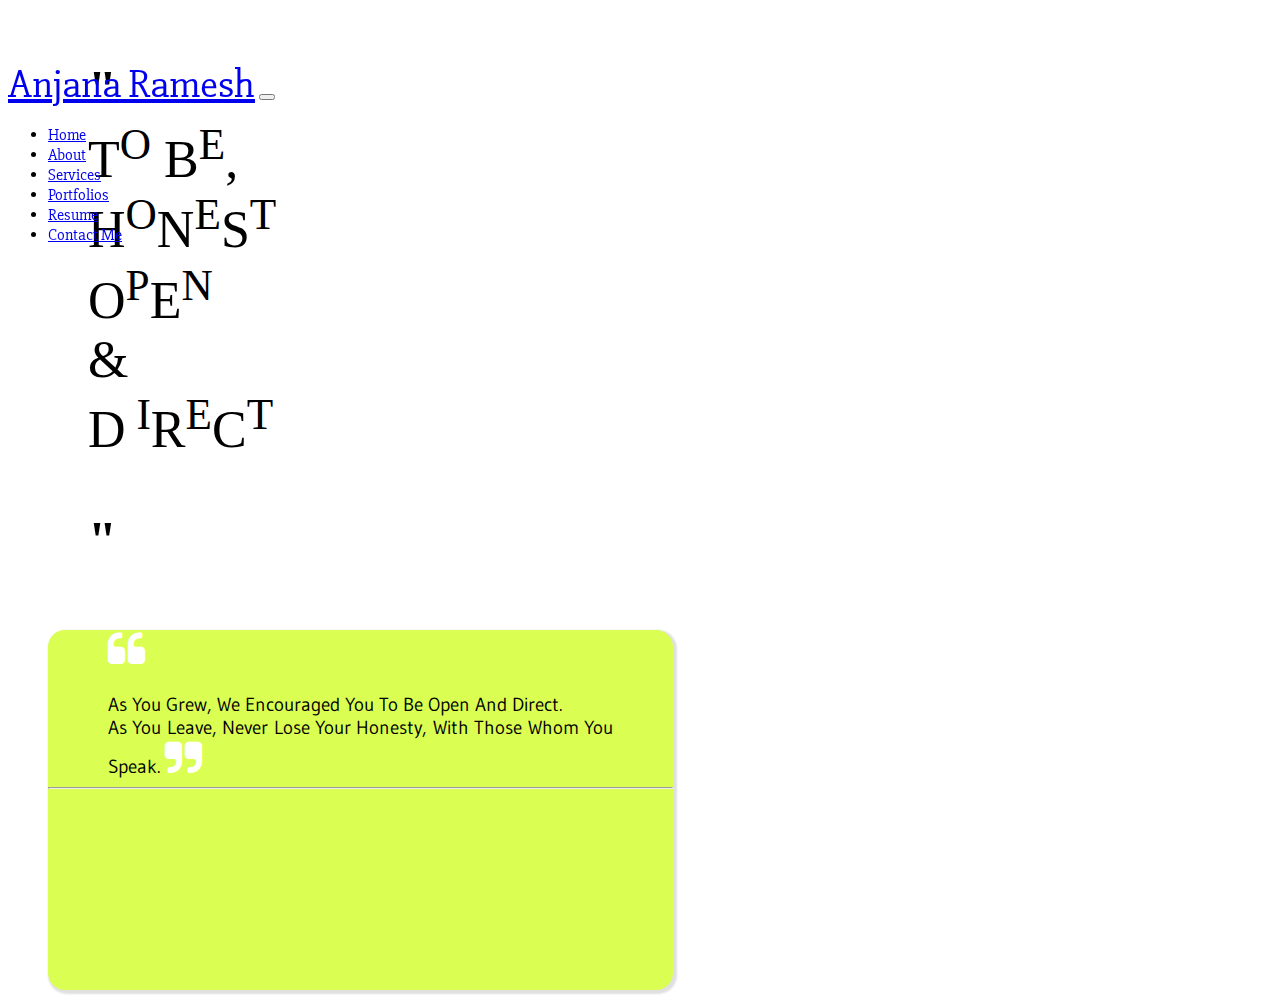
<file: about.html>
<!DOCTYPE html>
<html lang="en">

<head>
    <meta charset="UTF-8">
    <meta http-equiv="X-UA-Compatible" content="IE=edge">
    <meta name="viewport" content="width=device-width, initial-scale=1.0">
    <!-- Bootstrap CSS -->
    <link href="https://cdn.jsdelivr.net/npm/bootstrap@5.1.3/dist/css/bootstrap.min.css" rel="stylesheet"
        integrity="sha384-1BmE4kWBq78iYhFldvKuhfTAU6auU8tT94WrHftjDbrCEXSU1oBoqyl2QvZ6jIW3" crossorigin="anonymous">
    <!-- font awaesome -->
    <link rel="stylesheet" href="https://cdnjs.cloudflare.com/ajax/libs/font-awesome/4.7.0/css/font-awesome.min.css" />

    <!-- google fonts -->

    <link rel="preconnect" href="https://fonts.googleapis.com">
    <link rel="preconnect" href="https://fonts.gstatic.com" crossorigin>
    <link href="https://fonts.googleapis.com/css2?family=Slabo+27px&display=swap" rel="stylesheet">
    <!--  -->
    <link rel="preconnect" href="https://fonts.googleapis.com">
    <link rel="preconnect" href="https://fonts.gstatic.com" crossorigin>
    <link href="https://fonts.googleapis.com/css2?family=Gudea&display=swap" rel="stylesheet">

    <link rel="stylesheet" href="about.css">
    <link rel="icon" href="me.jpeg" type="image/gif" sizes="16x16">
    <title>ANJANA RAMESH</title>
</head>

<body>

    <!-- Navbar Started -->

    <header class="text-white" style="z-index: 1; position: fixed; width: 100%;">
        <div class="row">
            <div class="col-md-12 col-12 col-sm-12">
                <nav class="navbar navbar-expand-lg navbar-light bg-light">
                    <div class="container-fluid">
                        <a class="navbar-brand" href="#">Anjana Ramesh</a>
                        <button class="navbar-toggler" type="button" data-bs-toggle="collapse"
                            data-bs-target="#navbarSupportedContent" aria-controls="navbarSupportedContent"
                            aria-expanded="false" aria-label="Toggle navigation">
                            <span class="navbar-toggler-icon"></span>
                        </button>
                        <div class="collapse navbar-collapse" id="navbarSupportedContent">
                            <ul class="navbar-nav ms-auto pe-4">
                                <li class="nav-item">
                                    <a class="nav-link text-black" aria-current="page" href="index.html">Home</a>
                                </li>
                                <li class="nav-item">
                                    <a class="nav-link active text-secondary" href="about.html">About</a>
                                </li>
                                <li class="nav-item">
                                    <a class="nav-link text-black" href="service.html">Services</a>
                                </li>
                                <li class="nav-item">
                                    <a class="nav-link text-black" href="portfolio.html">Portfolios</a>
                                </li>
                                <li class="nav-item">
                                    <a class="nav-link text-black" href="resume.html">Resume</a>
                                </li>
                                <li class="nav-item">
                                    <a class="nav-link text-black" href="contact.html">Contact Me</a>
                                </li>
                            </ul>

                        </div>
                    </div>
                </nav>
            </div>
        </div>
    </header>
    <!-- Navbar End -->


    <!-- About Start -->

    <div>
        <div class="container-fluid">
            <div class="row">
                <div class="col-md-8 col-12 col-sm-8 mt-5 " >
                    <figure class="text-center ms-5">
                        <blockquote class="blockquote">
                            <div class="quote text-black">
                                <p><strong>"</strong><br>T<sup>O</sup>
                                    B<sup>E</sup>,<br>H<sup>O</sup>N<sup>E</sup>S<sup>T</sup><br>O<sup>P</sup>E<sup>N</sup><br>&<br>D<sup>
                                        I</sup>R<sup>E</sup>C<sup>T</sup>
                                </p><strong>"</strong>
                            </div>
                        </blockquote>
                    </figure>


                    <div class="container">
                        <blockquote class="quote-box m-auto mb-5">
                            <p class="quote-text mt-4"> <i class="fa fa-quote-left" aria-hidden="true"></i><br><br>
                               As You Grew, We Encouraged You To Be Open And Direct.<br>
                        As You Leave, Never Lose Your Honesty, With Those Whom You Speak.
                                <i class="fa fa-quote-right" aria-hidden="true"></i>
                            </p>
                            <hr>
                        </blockquote>
                    </div>
                </div>


                <div class="intro-right">
                    <div class="container-fluid">
                        <div class="row">
                            <!-- <h3 class="about fst-italic text-center">About Me</h3> -->
                            <div class=" col-md-4 col-12 col-sm-4 mt-4">
                                <div class="bd">
                                    <div class="bd1 mb-4">
                                        <img src="me.jpeg" alt="bg" class="me">
                                    </div>
                                </div>
                            </div>
                        </div>
                    </div>
                </div>
            </div>
        </div>
    </div>




    <!-- Optional JavaScript; choose one of the two! -->

    <!-- Option 1: Bootstrap Bundle with Popper -->
    <script src="https://cdn.jsdelivr.net/npm/bootstrap@5.1.3/dist/js/bootstrap.bundle.min.js"
        integrity="sha384-ka7Sk0Gln4gmtz2MlQnikT1wXgYsOg+OMhuP+IlRH9sENBO0LRn5q+8nbTov4+1p"
        crossorigin="anonymous"></script>

    <!-- Option 2: Separate Popper and Bootstrap JS -->
    <!--
    <script src="https://cdn.jsdelivr.net/npm/@popperjs/core@2.10.2/dist/umd/popper.min.js" integrity="sha384-7+zCNj/IqJ95wo16oMtfsKbZ9ccEh31eOz1HGyDuCQ6wgnyJNSYdrPa03rtR1zdB" crossorigin="anonymous"></script>
    <script src="https://cdn.jsdelivr.net/npm/bootstrap@5.1.3/dist/js/bootstrap.min.js" integrity="sha384-QJHtvGhmr9XOIpI6YVutG+2QOK9T+ZnN4kzFN1RtK3zEFEIsxhlmWl5/YESvpZ13" crossorigin="anonymous"></script>
    -->

</body>

</html>
</file>
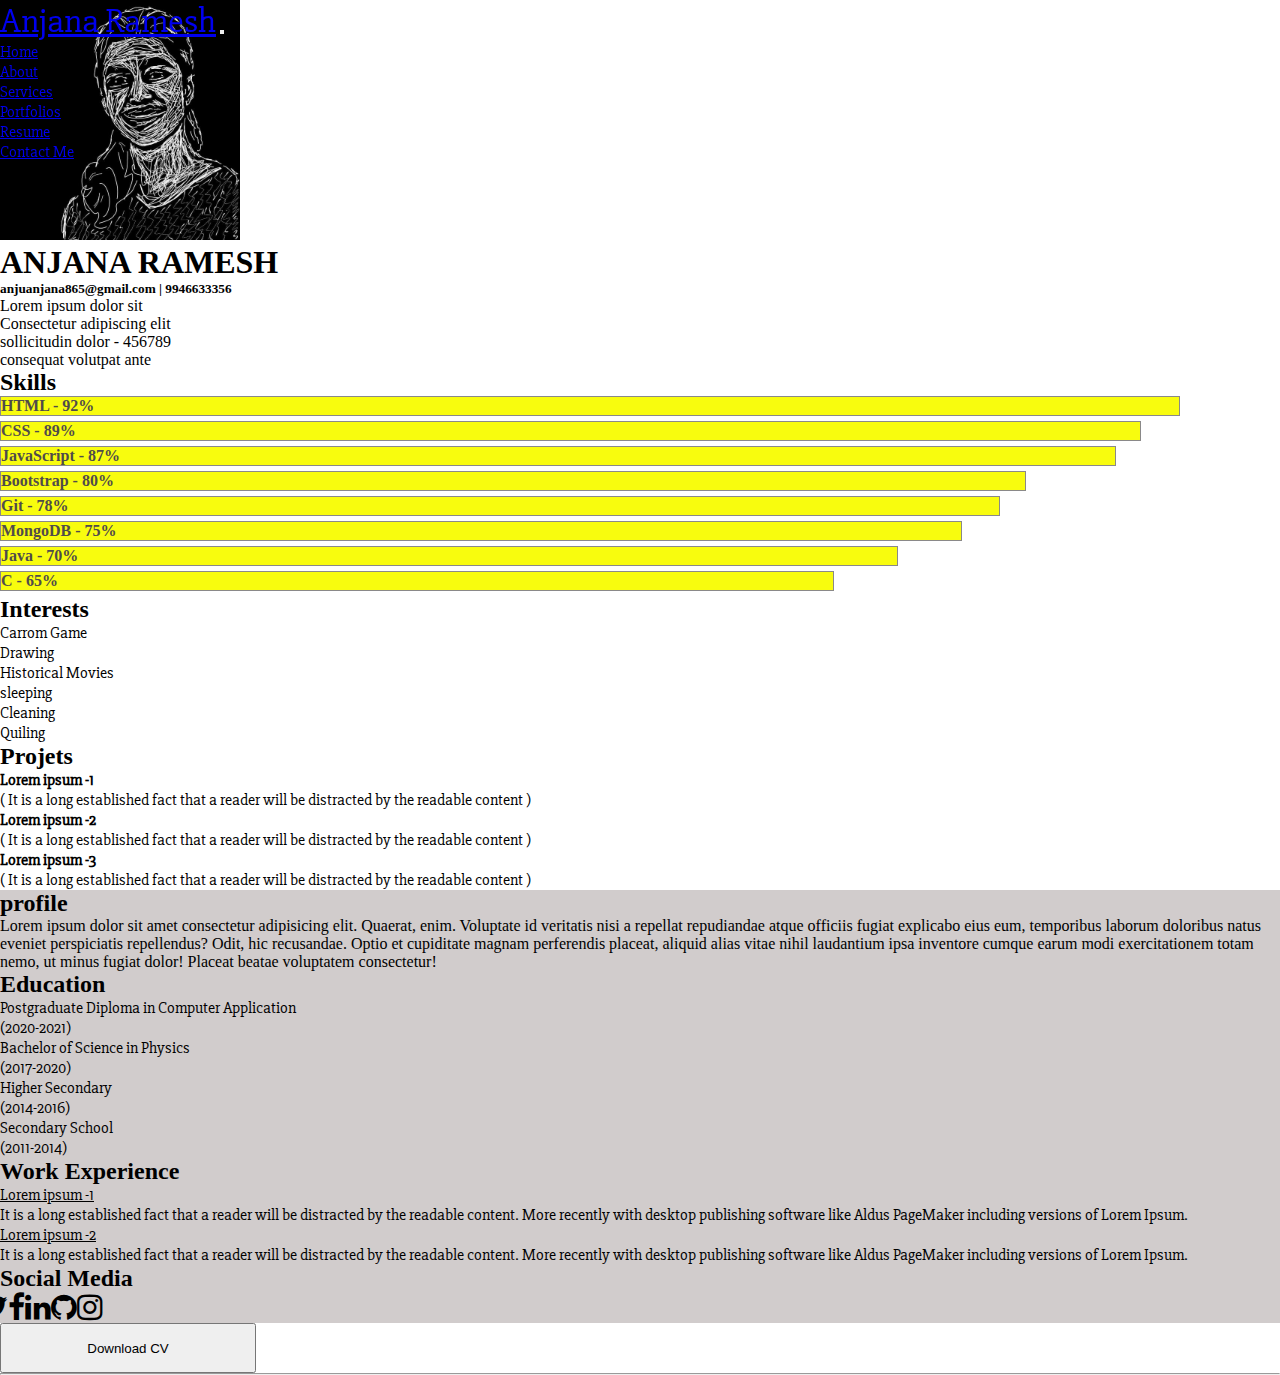
<file: resume.html>
<!doctype html>
<html lang="en">

<head>
    <!-- Required meta tags -->
    <meta charset="utf-8">
    <meta name="viewport" content="width=device-width, initial-scale=1">

    <!-- Bootstrap CSS -->
    <link href="https://cdn.jsdelivr.net/npm/bootstrap@5.1.3/dist/css/bootstrap.min.css" rel="stylesheet"
        integrity="sha384-1BmE4kWBq78iYhFldvKuhfTAU6auU8tT94WrHftjDbrCEXSU1oBoqyl2QvZ6jIW3" crossorigin="anonymous">

    <!-- font awaesome -->
    <link rel="stylesheet" href="https://cdnjs.cloudflare.com/ajax/libs/font-awesome/4.7.0/css/font-awesome.min.css" />

    <!-- google fonts -->

    <link rel="preconnect" href="https://fonts.googleapis.com">
    <link rel="preconnect" href="https://fonts.gstatic.com" crossorigin>
    <link href="https://fonts.googleapis.com/css2?family=Slabo+27px&display=swap" rel="stylesheet">

    <link rel="stylesheet" href="resume.css">
     <!--html icon code  -->

    <link rel="icon" href="me.jpeg" type="image/gif" sizes="16x16">
    <title>ANJANA RAMESH</title>
</head>

<body>

    <!-- Header Start -->

    <header class="text-black bg-light" style="z-index: 1; position: fixed; width: 100%;">
        <div class="row">
            <div class="col-md-12 col-12 col-sm-12">
                <nav class="navbar navbar-expand-lg navbar-light bg-light">
                    <div class="container-fluid">
                        <a class="navbar-brand" href="#">Anjana Ramesh</a>
                        <button class="navbar-toggler" type="button" data-bs-toggle="collapse"
                            data-bs-target="#navbarSupportedContent" aria-controls="navbarSupportedContent"
                            aria-expanded="false" aria-label="Toggle navigation">
                            <span class="navbar-toggler-icon"></span>
                        </button>
                        <div class="collapse navbar-collapse" id="navbarSupportedContent">
                            <ul class="navbar-nav ms-auto pe-4">
                                <li class="nav-item">
                                    <a class="nav-link text-black" aria-current="page" href="index.html">Home</a>
                                </li>
                                <li class="nav-item">
                                    <a class="nav-link text-black" href="about.html">About</a>
                                </li>
                                <li class="nav-item">
                                    <a class="nav-link text-black" href="service.html">Services</a>
                                </li>
                                <li class="nav-item">
                                    <a class="nav-link text-black" href="portfolio.html">Portfolios</a>
                                </li>
                                <li class="nav-item">
                                    <a class="nav-link active text-secondary" href="resume.html">Resume</a>
                                </li>
                                <li class="nav-item">
                                    <a class="nav-link text-black" href="contact.html">Contact Me</a>
                                </li>
                            </ul>

                        </div>
                    </div>
                </nav>
            </div>
        </div>
    </header>
    <!-- Header End -->


    <!-- Resume Started -->

    <div class="container bg-dark bg-gradient text-white py-1">
        <div class="row mt-5">
            <div class="col-md-3 col-sm-3 col-3 mb-3 mt-5 ps-5">
                <img class="rounded-circle text-left text-md-center img-fluid" style="width:15rem;" src="me.jpeg"
                    alt="Profile Photo"/>
            </div>
            <div class="col-md-9 col-sm-9 col-9 mt-5">
                <div class="intro">
                    <h1 class="myname">ANJANA RAMESH</h1>
                    <h5 class="email">anjuanjana865@gmail.com | 9946633356</h5>
                    <p class=" address border-top pt-3">Lorem ipsum dolor sit <br>Consectetur adipiscing elit<br>
                        sollicitudin dolor - 456789 <br> consequat volutpat ante </p>
                </div>
            </div>
        </div>
    </div>

    <main class="container border">
        <div class="row">
            <div class="col-md-6 mb-3 ">
                <h2 class="mb-3 mt-4">Skills</h2>
                <div class="progress mb-4" style="height:25px;">
                    <div class="progress-bar text-left pl-2" role="progressbar" style="width: 92%; " aria-valuenow="92"
                        aria-valuemin="0" aria-valuemax="100">HTML - 92%
                    </div>
                </div>
                <div class="progress mb-4" style="height:25px;">
                    <div class="progress-bar text-left pl-2" role="progressbar" style="width: 89%;" aria-valuenow="89"
                        aria-valuemin="0" aria-valuemax="100">CSS - 89%
                    </div>
                </div>
                <div class="progress mb-4" style="height:25px;">
                    <div class="progress-bar text-left pl-2" role="progressbar" style="width: 87%;" aria-valuenow="87"
                        aria-valuemin="0" aria-valuemax="100">
                        JavaScript - 87%</div>
                </div>
                <div class="progress mb-4" style="height:25px;">
                    <div class="progress-bar text-left pl-2" role="progressbar" style="width: 80%;" aria-valuenow="80"
                        aria-valuemin="0" aria-valuemax="100">
                        Bootstrap - 80%</div>
                </div>
                <div class="progress mb-4" style="height:25px;">
                    <div class="progress-bar text-left pl-2" role="progressbar" style="width: 78%;" aria-valuenow="78"
                        aria-valuemin="0" aria-valuemax="100">Git - 78%
                    </div>
                </div>
                <div class="progress mb-4" style="height:25px;">
                    <div class="progress-bar  text-left pl-2" role="progressbar" style="width: 75%;" aria-valuenow="75"
                        aria-valuemin="0" aria-valuemax="100">
                        MongoDB - 75%</div>
                </div>
                <div class="progress mb-4" style="height:25px;">
                    <div class="progress-bar text-left pl-2" role="progressbar" style="width: 70%;" aria-valuenow="70"
                        aria-valuemin="0" aria-valuemax="100">Java - 70%
                    </div>
                </div>
                <div class="progress mb-4" style="height:25px;">
                    <div class="progress-bar  text-left pl-2" role="progressbar" style="width: 65%;" aria-valuenow="65"
                        aria-valuemin="0" aria-valuemax="100">C - 65%
                    </div>
                </div>

                <h2 class="mb-3 mt-4">Interests</h2>
                <ul>
                    <li>Carrom Game</li>
                    <li>Drawing</li>
                    <li>Historical Movies</li>
                    <li>sleeping</li>
                    <li>Cleaning</li>
                    <li>Quiling</li>

                </ul>

                <div>
                    <h2>Projets</h2>
                    <ul>
                        <li>
                            <b>Lorem ipsum -1</b>
                            <p>( It is a long established fact that a reader will be distracted by the readable content
                                )</p>
                        </li>
                        <li>
                            <b>Lorem ipsum -2</b>
                            <p>( It is a long established fact that a reader will be distracted by the readable content
                                )</p>
                        </li>
                        <li>
                            <b>Lorem ipsum -3</b>
                            <p>( It is a long established fact that a reader will be distracted by the readable content
                                )</p>
                        </li>
                    </ul>
                </div>

            </div>



            <div class="col-md-6 mb-3 " style="background-color:rgb(209, 204, 204);">
                <h2 class="mb-3 mt-4">profile</h2>
                <p>Lorem ipsum dolor sit amet consectetur adipisicing elit. Quaerat, enim. Voluptate id veritatis nisi a
                    repellat repudiandae atque officiis fugiat explicabo eius eum, temporibus laborum doloribus natus
                    eveniet perspiciatis repellendus?
                    Odit, hic recusandae. Optio et cupiditate magnam perferendis placeat, aliquid alias vitae nihil
                    laudantium ipsa inventore cumque earum modi exercitationem totam nemo, ut minus fugiat dolor!
                    Placeat beatae voluptatem consectetur!</p>

                <h2 class="mb-3 mt-4">Education</h2>
                <ul>
                    <li>Postgraduate Diploma in Computer Application <p>(2020-2021)</p>
                    </li>
                    <li>Bachelor of Science in Physics<p>(2017-2020)</p>
                    </li>
                    <li>Higher Secondary<p>(2014-2016)</p>
                    </li>
                    <li>Secondary School<p>(2011-2014)</p>
                    </li>
                </ul>

                <div>
                    <h2>Work Experience</h2>
                    <ul>
                        <li>
                            <u>Lorem ipsum -1</u>
                            <p>It is a long established fact that a reader will be distracted by the readable content.
                                More recently with desktop publishing software like Aldus PageMaker including versions
                                of Lorem Ipsum.</p>
                        </li>
                        <li>
                            <u>Lorem ipsum -2</u>
                            <p>It is a long established fact that a reader will be distracted by the readable content.
                                More recently with desktop publishing software like Aldus PageMaker including versions
                                of Lorem Ipsum.</p>
                        </li>

                    </ul>
                </div>

                <h2 class="mb-3 mt-4">Social Media</h2>

                <ul class=" icons mt-4">
                    <li class=""><a href="https://twitter.com/"><i class="fa fa-twitter" aria-hidden="true"></i></a>
                    </li>
                    <li class="ms-5"><a
                            href="https://www.facebook.com/login/?privacy_mutation_token=eyJ0eXBlIjowLCJjcmVhdGlvbl90aW1lIjoxNjQ5NjA3MTU5LCJjYWxsc2l0ZV9pZCI6MjY5NTQ4NDUzMDcyMDk1MX0%3D"><i
                                class="fa fa-facebook" aria-hidden="true"></i></a></li>
                    <li class="ms-5"><a href="https://www.linkedin.com/feed/"><i class="fa fa-linkedin"
                                aria-hidden="true"></i></a></li>
                    <li class="ms-5"><a href="https://github.com/"><i class="fa fa-github" aria-hidden="true"></i></a>
                    </li>
                    <li class="ms-5"><a href="https://www.instagram.com/accounts/login/?hl=en"><i
                                class="fa fa-instagram" aria-hidden="true"></i></a></li>
                </ul>
            </div>
        </div>

        <div class="text-center mt-1 mb-5">
            <button type="submit" class=" dld-btn btn-primary text-center mt-3 text-white">Download CV</button>
        </div>

        <hr>
    </main>

    <!-- Resume End -->





    <!-- Optional JavaScript; choose one of the two! -->

    <!-- Option 1: Bootstrap Bundle with Popper -->
    <script src="https://cdn.jsdelivr.net/npm/bootstrap@5.1.3/dist/js/bootstrap.bundle.min.js"
        integrity="sha384-ka7Sk0Gln4gmtz2MlQnikT1wXgYsOg+OMhuP+IlRH9sENBO0LRn5q+8nbTov4+1p"
        crossorigin="anonymous"></script>

    <!-- Option 2: Separate Popper and Bootstrap JS -->
    <!--
    <script src="https://cdn.jsdelivr.net/npm/@popperjs/core@2.10.2/dist/umd/popper.min.js" integrity="sha384-7+zCNj/IqJ95wo16oMtfsKbZ9ccEh31eOz1HGyDuCQ6wgnyJNSYdrPa03rtR1zdB" crossorigin="anonymous"></script>
    <script src="https://cdn.jsdelivr.net/npm/bootstrap@5.1.3/dist/js/bootstrap.min.js" integrity="sha384-QJHtvGhmr9XOIpI6YVutG+2QOK9T+ZnN4kzFN1RtK3zEFEIsxhlmWl5/YESvpZ13" crossorigin="anonymous"></script>
    -->
</body>

</html>
</file>
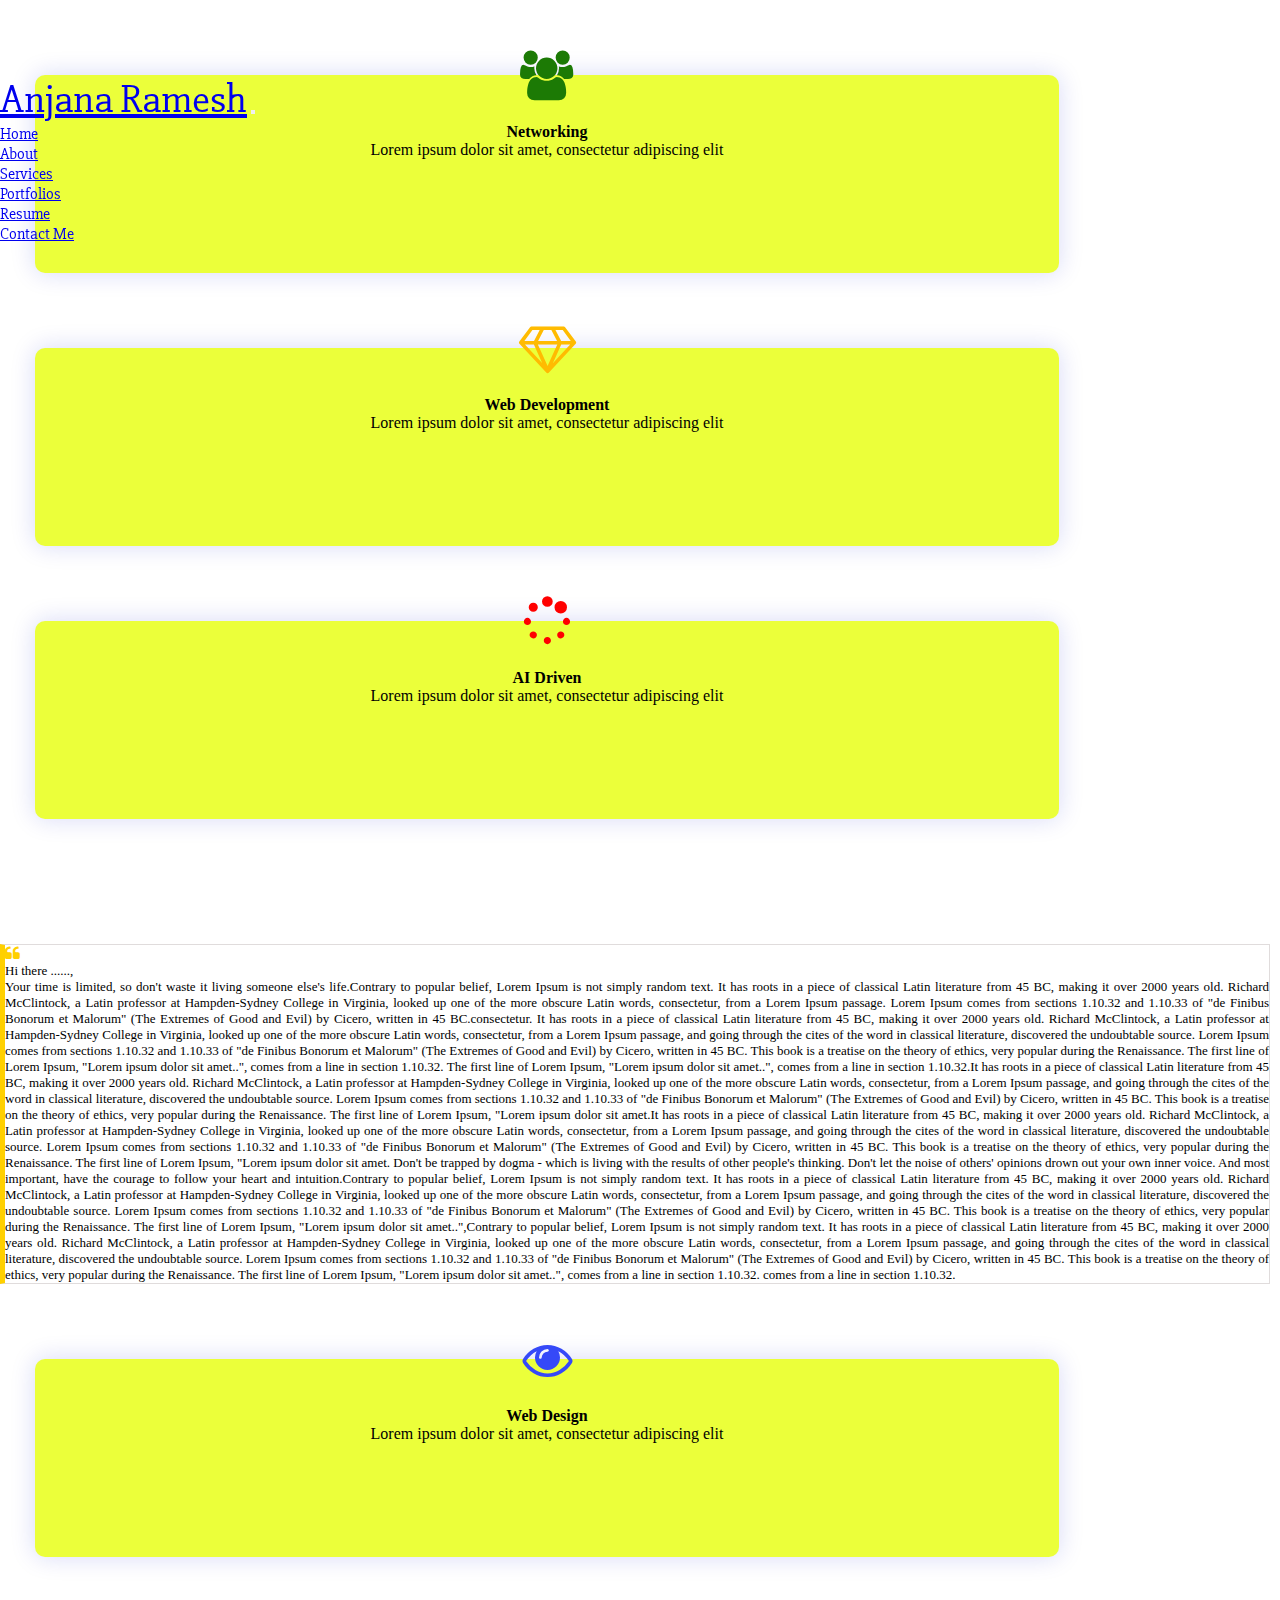
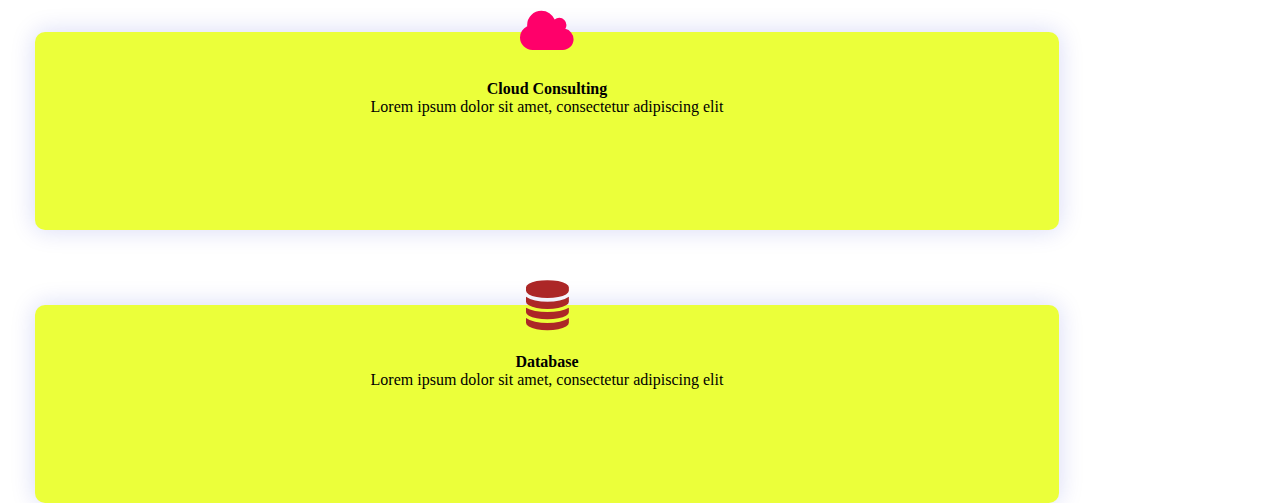
<file: service.html>
<!doctype html>
<html lang="zxx">

<head>
    <!-- Required meta tags -->
    <meta charset="utf-8">
    <meta name="viewport" content="width=device-width, initial-scale=1">

    <!-- Bootstrap CSS -->
    <link href="https://cdn.jsdelivr.net/npm/bootstrap@5.1.3/dist/css/bootstrap.min.css" rel="stylesheet"
        integrity="sha384-1BmE4kWBq78iYhFldvKuhfTAU6auU8tT94WrHftjDbrCEXSU1oBoqyl2QvZ6jIW3" crossorigin="anonymous">

    <!-- font awaesome -->
    <link rel="stylesheet" href="https://cdnjs.cloudflare.com/ajax/libs/font-awesome/4.7.0/css/font-awesome.min.css" />


    <!-- google fonts -->

    <link rel="preconnect" href="https://fonts.googleapis.com">
    <link rel="preconnect" href="https://fonts.gstatic.com" crossorigin>
    <link href="https://fonts.googleapis.com/css2?family=Slabo+27px&display=swap" rel="stylesheet">

    <link rel="stylesheet" href="service.css">

    <link rel="icon" href="me.jpeg" type="image/gif" sizes="16x16">
    <title>ANJANA RAMESH</title>
</head>

<body>

    <!-- Navbar Started -->

    <header class="text-black bg-light" style="z-index: 1; position: fixed; width: 100%;">
        <div class="row">
            <div class="col-md-12 col-12 col-sm-12">
                <nav class="navbar navbar-expand-lg navbar-light bg-light">
                    <div class="container-fluid">
                        <a class="navbar-brand" href="#">Anjana Ramesh</a>
                        <button class="navbar-toggler" type="button" data-bs-toggle="collapse"
                            data-bs-target="#navbarSupportedContent" aria-controls="navbarSupportedContent"
                            aria-expanded="false" aria-label="Toggle navigation">
                            <span class="navbar-toggler-icon"></span>
                        </button>
                        <div class="collapse navbar-collapse" id="navbarSupportedContent">
                            <ul class="navbar-nav ms-auto pe-4">
                                <li class="nav-item">
                                    <a class="nav-link text-black" aria-current="page" href="index.html">Home</a>
                                </li>
                                <li class="nav-item">
                                    <a class="nav-link text-black" href="about.html">About</a>
                                </li>
                                <li class="nav-item">
                                    <a class="nav-link text-secondary" href="service.html">Services</a>
                                </li>
                                <li class="nav-item">
                                    <a class="nav-link active text-black" href="portfolio.html">Portfolios</a>
                                </li>
                                <li class="nav-item">
                                    <a class="nav-link text-black" href="resume.html">Resume</a>
                                </li>
                                <li class="nav-item">
                                    <a class="nav-link text-black" href="contact.html">Contact Me</a>
                                </li>
                            </ul>

                        </div>
                    </div>
                </nav>
            </div>
        </div>
    </header>
    <!-- Navbar End -->

    <!-- left cards -->

    <div class="container-fluid">
        <div class="row">
            <div class="left col-lg-4 col-md-4 col-md-12 mt-5 ">


                <div class="box">
                    <div class="our-services network">
                        <div class="icon"> <i class="fa fa-users" aria-hidden="true"
                                style="color:rgb(28, 122, 5); font-size:50px;"></i> </div>
                        <h4>Networking</h4>
                        <p>Lorem ipsum dolor sit amet, consectetur adipiscing elit</p>
                    </div>
                </div>



                <div class="box">
                    <div class="our-services webd">
                        <div class="icon"> <i class="fa fa-diamond" aria-hidden="true"
                                style="color:rgb(255, 187, 1); font-size:50px;"></i> </div>
                        <h4>Web Development</h4>
                        <p>Lorem ipsum dolor sit amet, consectetur adipiscing elit</p>
                    </div>
                </div>


                <div class="box ">
                    <div class="our-services ai">
                        <div class="icon"><i class="fa fa-spinner" aria-hidden="true"
                                style="color:rgb(255, 0, 0); font-size:50px;"></i> </div>
                        <h4>AI Driven</h4>
                        <p>Lorem ipsum dolor sit amet, consectetur adipiscing elit </p>
                    </div>
                </div>
            </div>

            <!-- paragraph -->

            <div class="para  col-md-8 col-sm-12 col-12 fst-italic text-black " style="margin-top:125px; padding-right:10px; text-align: justify;">
                <figure class="m-4 p-4"
                    style="border-left: .35rem solid #ffd000; border-top: 1px solid rgb(224, 220, 220); border-right: 1px solid rgb(224, 220, 220); border-bottom: 1px solid rgb(224, 220, 220);">
                    <i class="fa fa-quote-left" aria-hidden="true" style="color: #ffd000;"></i>
                    <blockquote class="blockquote ">
                        <p style="font-size: 13px;">
                            Hi there ......,<br>
                            Your time is limited, so don't waste it living someone else's life.Contrary to popular
                            belief, Lorem Ipsum is not simply random text. It has roots in a piece of classical Latin
                            literature from 45 BC, making it over 2000 years old. Richard McClintock, a Latin professor
                            at Hampden-Sydney College in Virginia, looked up one of the more obscure Latin words,
                            consectetur, from a Lorem Ipsum passage. Lorem Ipsum comes from sections
                            1.10.32 and 1.10.33 of "de Finibus Bonorum et Malorum" (The Extremes of Good and Evil) by
                            Cicero, written in 45 BC.consectetur.
                            It has roots in a piece of classical Latin literature from 45 BC, making it over 2000 years
                            old. Richard McClintock, a Latin professor at Hampden-Sydney College in Virginia, looked up
                            one of the more obscure Latin words, consectetur, from a Lorem Ipsum passage, and going
                            through the cites of the word in classical literature, discovered the undoubtable source.
                            Lorem Ipsum comes from sections 1.10.32 and 1.10.33 of "de Finibus Bonorum et Malorum" (The
                            Extremes of Good and Evil) by Cicero, written in 45 BC. This book is a treatise on the
                            theory of ethics, very popular during the Renaissance. The first line of Lorem Ipsum, "Lorem
                            ipsum dolor sit amet..", comes from a line in section 1.10.32. The first line of Lorem
                            Ipsum, "Lorem ipsum dolor sit amet..", comes from a line in section 1.10.32.It has roots in
                            a piece of classical Latin literature from 45 BC, making it over 2000 years
                            old. Richard McClintock, a Latin professor at Hampden-Sydney College in Virginia, looked up
                            one of the more obscure Latin words, consectetur, from a Lorem Ipsum passage, and going
                            through the cites of the word in classical literature, discovered the undoubtable source.
                            Lorem Ipsum comes from sections 1.10.32 and 1.10.33 of "de Finibus Bonorum et Malorum" (The
                            Extremes of Good and Evil) by Cicero, written in 45 BC. This book is a treatise on the
                            theory of ethics, very popular during the Renaissance. The first line of Lorem Ipsum, "Lorem
                            ipsum dolor sit amet.It has roots in a piece of classical Latin literature from 45 BC,
                            making it over 2000 years
                            old. Richard McClintock, a Latin professor at Hampden-Sydney College in Virginia, looked up
                            one of the more obscure Latin words, consectetur, from a Lorem Ipsum passage, and going
                            through the cites of the word in classical literature, discovered the undoubtable source.
                            Lorem Ipsum comes from sections 1.10.32 and 1.10.33 of "de Finibus Bonorum et Malorum" (The
                            Extremes of Good and Evil) by Cicero, written in 45 BC. This book is a treatise on the
                            theory of ethics, very popular during the Renaissance. The first line of Lorem Ipsum, "Lorem
                            ipsum dolor sit amet. Don't be
                            trapped by dogma - which is living with the results of other people's thinking. Don't let
                            the noise of others' opinions drown out your own inner voice. And most important, have the
                            courage to follow your heart and intuition.Contrary to popular belief, Lorem Ipsum is not
                            simply random text. It has roots in a piece of classical Latin literature from 45 BC, making
                            it over 2000 years old. Richard McClintock, a Latin professor at Hampden-Sydney College in
                            Virginia, looked up one of the more obscure Latin words, consectetur, from a Lorem Ipsum
                            passage, and going through the cites of the word in classical literature, discovered the
                            undoubtable source. Lorem Ipsum comes from sections 1.10.32 and 1.10.33 of "de Finibus
                            Bonorum et Malorum" (The Extremes of Good and Evil) by Cicero, written in 45 BC. This book
                            is a treatise on the theory of ethics, very popular during the Renaissance. The first line
                            of Lorem Ipsum, "Lorem ipsum dolor sit amet..",Contrary to popular belief, Lorem Ipsum is
                            not simply random text. It has roots in a piece of classical Latin literature from 45 BC,
                            making it over 2000 years old. Richard McClintock, a Latin professor at Hampden-Sydney
                            College in Virginia, looked up one of the more obscure Latin words, consectetur, from a
                            Lorem Ipsum passage, and going through the cites of the word in classical literature,
                            discovered the undoubtable source. Lorem Ipsum comes from sections 1.10.32 and 1.10.33 of
                            "de Finibus Bonorum et Malorum" (The Extremes of Good and Evil) by Cicero, written in 45 BC.
                            This book is a treatise on the theory of ethics, very popular during the Renaissance. The
                            first line of Lorem Ipsum, "Lorem ipsum dolor sit amet..", comes from a line in section
                            1.10.32. comes from a line in section 1.10.32.
                        </p>
                    </blockquote>
                </figure>
            </div>

        </div>
    </div>

    <!-- bottom cards -->
    <div class="container-fluid">
        <div class="row mb-5">
            <!-- <div class="row"> -->
            <div class="bottom col-md-4 col-lg-4 col-md-12">
                <div class="box">
                    <div class="our-services webs">
                        <div class="icon"> <i class="fa fa-eye" aria-hidden="true"
                                style="color:rgb(53, 73, 248); font-size:50px;"></i> </div>
                        <h4>Web Design</h4>
                        <p>Lorem ipsum dolor sit amet, consectetur adipiscing elit </p>
                    </div>
                </div>
            </div>
            <div class="bottom col-md-4">
                <div class="box">
                    <div class="our-services cloud">
                        <div class="icon"> <i class="fa fa-cloud" aria-hidden="true"
                                style="color:rgb(255, 0, 106); font-size:50px;"></i> </div>
                        <h4>Cloud Consulting</h4>
                        <p>Lorem ipsum dolor sit amet, consectetur adipiscing elit</p>
                    </div>
                </div>
            </div>
            <div class="bottom col-md-4">
                <div class="box">
                    <div class="our-services database">
                        <div class="icon"> <i class="fa fa-database" aria-hidden="true"
                                style="color:rgb(172, 39, 39); font-size:50px;"></i> </div>
                        <h4>Database</h4>
                        <p>Lorem ipsum dolor sit amet, consectetur adipiscing elit</p>
                    </div>
                </div>
            </div>
            <!-- </div> -->
        </div>
    </div>






    <!-- Optional JavaScript; choose one of the two! -->

    <!-- Option 1: Bootstrap Bundle with Popper -->
    <script src="https://cdn.jsdelivr.net/npm/bootstrap@5.1.3/dist/js/bootstrap.bundle.min.js"
        integrity="sha384-ka7Sk0Gln4gmtz2MlQnikT1wXgYsOg+OMhuP+IlRH9sENBO0LRn5q+8nbTov4+1p"
        crossorigin="anonymous"></script>

    <!-- Option 2: Separate Popper and Bootstrap JS -->
    <!--
    <script src="https://cdn.jsdelivr.net/npm/@popperjs/core@2.10.2/dist/umd/popper.min.js" integrity="sha384-7+zCNj/IqJ95wo16oMtfsKbZ9ccEh31eOz1HGyDuCQ6wgnyJNSYdrPa03rtR1zdB" crossorigin="anonymous"></script>
    <script src="https://cdn.jsdelivr.net/npm/bootstrap@5.1.3/dist/js/bootstrap.min.js" integrity="sha384-QJHtvGhmr9XOIpI6YVutG+2QOK9T+ZnN4kzFN1RtK3zEFEIsxhlmWl5/YESvpZ13" crossorigin="anonymous"></script>
    -->
</body>

</html>
</file>
<file: about.css>
.navbar-brand{font-size: 40px;}

.navbar-brand ,ul li{font-family: 'Slabo 27px', serif;}


.me{
    width:236px;
    height:250px;
    margin-top: 60px;
    /* margin-right: 50px; */
    
}

.intro-right{
    background-image: url(https://c4.wallpaperflare.com/wallpaper/44/138/362/leaves-green-abstract-leaves-wallpaper-preview.jpg);
    position:fixed;
    right: 0;
    width: 30%;
    height: 100%;
    
}

.quote{
    font-family:'Times New Roman', Times, serif;
    font-size: 52px;
    margin-right: 60px;
}


blockquote{
    border-left:none;
    margin-top: 60px;}

.quote-badge{
    background-color: rgba(0, 0, 0, 0.2);   
}

.quote-box{
    
    overflow: hidden;
    /* margin-left: 110px; */
    border-radius: 17px;
    background-color: #daff52;
    width: 625px;
    height:360px;
    /* height: 100%; */
    box-shadow: 2px 2px 2px 2px #E0E0E0;
    font-family: 'Times New Roman', Times, serif;
    
}

.quotation-mark , .fa{
    
    font-size:40px;
    color:rgb(255, 255, 255);
   
    
}

.quote-text{
    margin:0px 60px;
    font-size: 19px;
    text-align: justify;
    font-family: 'Gudea', sans-serif;

}


.bd{
    border: 15px solid rgb(248, 232, 10); 
    margin-top: 115px;
    margin-left: 28px;
    height:480px;
     width:280px;
    }
    .bd1{
        border: 15px solid rgb(82, 82, 82); 
        height:440px;
         width:130px;
        }

@media screen and (min-width:320px) and (max-width:480px){

    header{
        top:0;
    }

    .navbar-brand{
        font-size: 25px;
    }

    .blockquote{
        margin-top: 20px;
    }
    
    .quote-box{
        position: relative;
        width:248px;
        height: 100%;

    }
    .intro-right{
        position:relative;
        width:100%;
        height:70%;
   
    }

    .me{
        width:190px;
        height:250px;
        margin-top: 60px;
        margin-right: 0px;
        
    }

    .bd{
         width:220px;
        }


    .para{
        margin: 0px 0px;
    }

   
}
@media screen and (min-width:480px) and (max-width:768px){

    .quote-box{
        position: relative;
        width:380px;
        height: 100%;
    }


.intro-right{
    position:fixed;
    width:35%;
    height:100%;
}

.para{
    font-size: 10px;
    margin-left: 0px;
    margin-right: 50px;
}

    .me{
        margin-left: 0px;
        margin-top: 55px;
        width:165px;
        height:210px;
    }

    .bd{
    margin-left: 0px;
    height:390px;
     width:190px;
    }

    .bd1{
        height:340px;
        }
    
}
</file>
<file: resume.css>
*{
    margin: 0;
    padding: 0;
    cursor: pointer;
}

.navbar-brand{
    font-size: 35px;
}

.re-start {
    margin-top: 200px;
}

.navbar-brand , ul  li{
    font-family: 'Slabo 27px', serif;
}


.progress-bar{
    color:rgb(80, 75, 75); 
    font-weight: bolder;
    background-color: rgb(248, 252, 14);
    border:1px solid rgb(138, 137, 137);
}


.icons{
    display:flex;
    list-style: none;
    margin-left: -20px;
}

.fa{
    color: rgb(0, 0, 0);
    font-size: 30px;
}
.dld-btn{
    width: 20%;
    height:50px;
}

@media screen and (min-width:320px) and (max-width:480px){

    .navbar-brand{
        font-size: 25px;
    }

    .myname{
        font-size: 20px;
    }

    .email{
        font-size: 17px;
    }

    .address{
        font-size: 14px;
    }

    .fa{
        font-size: 20px;
    }
    .dld-btn{
        width: 40%;
    }
}
</file>
<file: service.css>
* {
    margin: 0;
    padding: 0
}

body {
    background: rgb(255, 255, 255);
}

.navbar-brand{
    font-size: 40px;
}
.navbar-brand, ul li{
    /* font-size: 40px; */
    font-family: 'Slabo 27px', serif;
}

.box {
    position: relative;
    width: 80%;
    margin-left: 35px;
    
}

.our-services {
    margin-top: 75px;
    padding-bottom: 30px;
    padding: 0 60px;
    height: 198px;
    text-align: center;
    border-radius: 10px;
    background-color: rgb(235, 255, 58);
    color: rgb(0, 0, 0);
    transition: all .4s ease-in-out;
    box-shadow: 0 0 25px 0 rgba(20, 27, 202, .17)
}



.our-services .icon {
    margin-bottom: -2px;
    transform: translateY(-50%);
    text-align: center
}

.our-services:hover h4,
.our-services:hover p {
    color: #fff
}

.network:hover {
    box-shadow: 0 0 25px 0 rgba(20, 27, 201, .05);
    cursor: pointer;
    background-image: linear-gradient(-45deg, #fb0054 0%, #f5d72a 100%)
}

.webd:hover {
    box-shadow: 0 0 25px 0 rgba(20, 27, 201, .05);
    cursor: pointer;
    background-image: linear-gradient(-45deg, #26effd 0%, #260288 100%)
}

.ai:hover {
    box-shadow: 0 0 25px 0 rgba(20, 27, 201, .05);
    cursor: pointer;
    background-image: linear-gradient(-45deg, #520394 0%, #f02166 100%)
}

.webs:hover {
    box-shadow: 0 0 25px 0 rgba(20, 27, 201, .05);
    cursor: pointer;
    background-image: linear-gradient(-45deg, #e4fc0e 0%, #f16413 100%)
}

.cloud:hover {
    box-shadow: 0 0 25px 0 rgba(20, 27, 201, .05);
    cursor: pointer;
    background-image: linear-gradient(-45deg, #ff2600 0%, #055c13 100%)
}

.database:hover {
    box-shadow: 0 0 25px 0 rgba(20, 27, 201, .05);
    cursor: pointer;
    background-image: linear-gradient(-45deg, #27b88d 0%, #d3e90e 100%)
}

@media screen and (min-width:320px) and (max-width:480px){

    

    .navbar-brand{
        font-size: 25px;
    }

    .our-services{
        height: 215px;
    }
    
    .para{
        font-size: 13px;
    }
}



@media screen and (min-width:480px) and (max-width:768px){

    .left {
        position: relative;
        width: 100%;
        text-align: center;
        padding-left: 70px;
        
    }

    .para{
        font-size: 13px;
        width: 100%;
       
    }


    .bottom{
    width: 100%;
    padding-left: 70px;
    }

}
</file>
